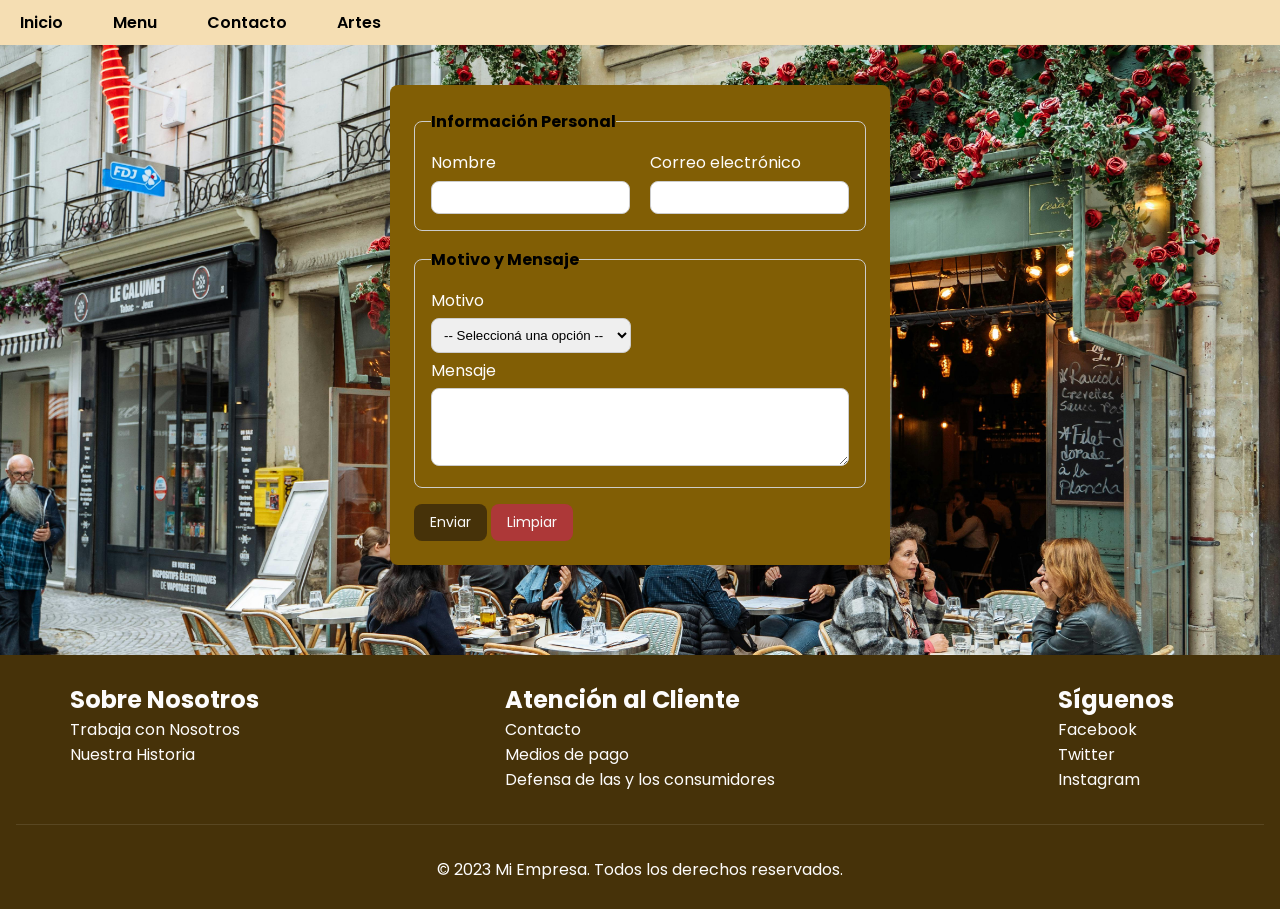
<file: contacto.html>
<!DOCTYPE html>
<html lang="en">
<head>
    <meta charset="UTF-8">
    <meta name="viewport" content="width=device-width, initial-scale=1.0">
    <link rel="icon" type="image/png" href="./img/logo.png">
    <link rel="stylesheet" href="./css/styles.css">
    <link rel="stylesheet" href="https://fonts.googleapis.com/css?family=Poppins">
    <title>Contacto</title>
</head>
<body id="contacto">
     <nav class="navegar"> 
            <ul class="nav-list">
                <li><a href="./index.html">Inicio</a></li>
                <li><a href="./pages/menu.html">Menu</a></li>
                <li><a href="./contacto.html">Contacto</a></li>
                <li><a href="./pages/artes.html">Artes</a></li>
            </ul>
        </nav>

        <main>
            <form class="form" action="https://formspree.io/f/mgorekvk" method="POST">
                <fieldset>
                    <legend><strong>Información Personal</strong></legend>
                    
                    <div class="row-info">
                        <div class="col-info">
                            <label for="nombre">Nombre</label>
                            <input type="text" id="nombre" name="nombre" required>
                        </div>
                        <div class="col-info">
                            <label for="email">Correo electrónico</label>
                            <input type="email" id="email" name="email" required>
                        </div>
                    </div>
            
                </fieldset>

                <fieldset>
                    <legend><strong>Motivo y Mensaje</strong></legend>

                    <label for="motivo">Motivo</label>
                    <select id="motivo" name="motivo" required>
                        <option value="">-- Seleccioná una opción --</option>
                        <option value="consulta">Consulta</option>
                        <option value="reclamo">Reclamo</option>
                        <option value="sugerencia">Sugerencia</option>
                    </select>
                    
                    <label for="mensaje">Mensaje</label>
                    <textarea id="mensaje" name="mensaje" rows="4" cols="50" required></textarea>
                </fieldset>

                <section class="seccion-3">
                      <button class="btn primary" type="submit">Enviar</button>
                      <button class="btn secondary" type="reset">Limpiar</button>
                </section>
            </form>
        </main>
    
    <footer class="footer">
        <div class="sobre nosotros">
            <h2>Sobre Nosotros</h2>
            <ul>
                <li><a href="">Trabaja con Nosotros</a></li>
                <li><a href="">Nuestra Historia</a></li>
            </ul>
        </div>
        <div class="atencion al cliente">
            <h2>Atención al Cliente</h2>
            <ul>
                <li><a href="">Contacto</a></li>
                <li><a href="">Medios de pago</a></li>
                <li><a href="">Defensa de las y los consumidores</a></li>
            </ul>
        </div>
        <div class="redes sociales">
            <h2>Síguenos</h2>
            <ul>
                <li><a href="">Facebook</a></li>
                <li><a href="">Twitter</a></li>
                <li><a href="">Instagram</a></li>
            </ul>
        </div>

        <div class="derechos de autor">
            <p>&copy; 2023 Mi Empresa. Todos los derechos reservados.</p>
        </div>
    </footer>
</body>
</html>
</file>
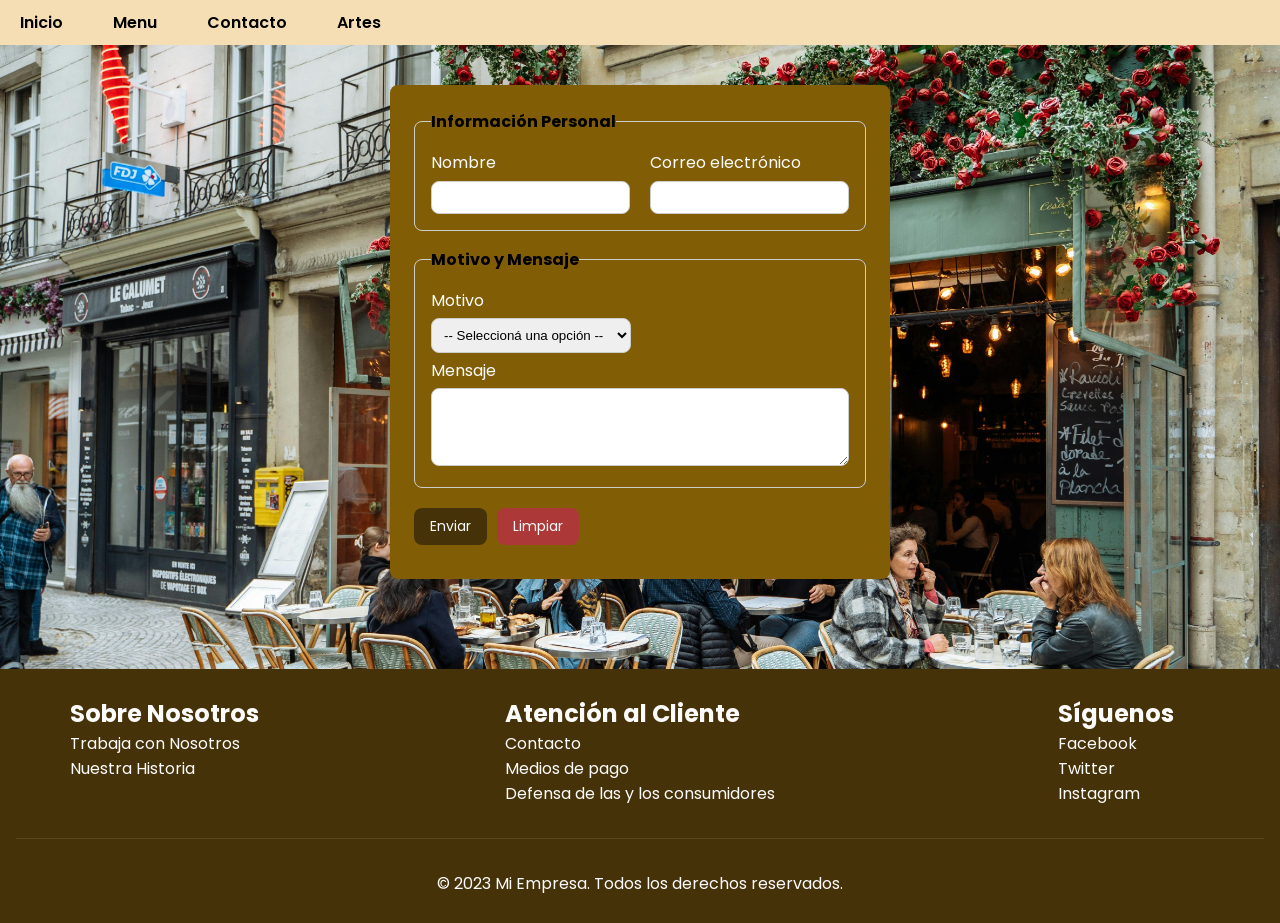
<file: pages/contacto.html>
<!DOCTYPE html>
<html lang="en">
<head>
    <meta charset="UTF-8">
    <meta name="viewport" content="width=device-width, initial-scale=1.0">
    <link rel="icon" type="image/png" href="../img/logo.png">
    <link rel="stylesheet" href="../css/styles.css">
    <link rel="stylesheet" href="https://fonts.googleapis.com/css?family=Poppins">
    <title>Contacto</title>
</head>
<body id="contacto">
     <nav class="navegar"> 
            <ul class="nav-list">
                <li><a href="../index.html">Inicio</a></li>
                <li><a href="./menu.html">Menu</a></li>
                <li><a href="./contacto.html">Contacto</a></li>
                <li><a href="./artes.html">Artes</a></li>
            </ul>
        </nav>

        <main>
            <form class="form" action="https://formspree.io/f/mgorekvk" method="POST">
                <fieldset>
                    <legend><strong>Información Personal</strong></legend>
                    
                    <div class="row-info">
                        <div class="col-info">
                            <label for="nombre">Nombre</label>
                            <input type="text" id="nombre" name="nombre" required>
                        </div>
                        <div class="col-info">
                            <label for="email">Correo electrónico</label>
                            <input type="email" id="email" name="email" required>
                        </div>
                    </div>
            
                </fieldset>

                <fieldset>
                    <legend><strong>Motivo y Mensaje</strong></legend>

                    <label for="motivo">Motivo</label>
                    <select id="motivo" name="motivo" required>
                        <option value="">-- Seleccioná una opción --</option>
                        <option value="consulta">Consulta</option>
                        <option value="reclamo">Reclamo</option>
                        <option value="sugerencia">Sugerencia</option>
                    </select>
                    
                    <label for="mensaje">Mensaje</label>
                    <textarea id="mensaje" name="mensaje" rows="4" cols="50" required></textarea>
                </fieldset>

                <section class="contacto-seccion3">
                      <button class="btn primary" type="submit">Enviar</button>
                      <button class="btn secondary" type="reset">Limpiar</button>
                </section>
            </form>
        </main>
    
    <footer class="footer">
        <div class="sobre nosotros">
            <h2>Sobre Nosotros</h2>
            <ul>
                <li><a href="">Trabaja con Nosotros</a></li>
                <li><a href="">Nuestra Historia</a></li>
            </ul>
        </div>
        <div class="atencion al cliente">
            <h2>Atención al Cliente</h2>
            <ul>
                <li><a href="">Contacto</a></li>
                <li><a href="">Medios de pago</a></li>
                <li><a href="">Defensa de las y los consumidores</a></li>
            </ul>
        </div>
        <div class="redes sociales">
            <h2>Síguenos</h2>
            <ul>
                <li><a href="">Facebook</a></li>
                <li><a href="">Twitter</a></li>
                <li><a href="">Instagram</a></li>
            </ul>
        </div>

        <div class="derechos de autor">
            <p>&copy; 2023 Mi Empresa. Todos los derechos reservados.</p>
        </div>
    </footer>
</body>
</html>
</file>
<file: css/styles.css>
*{
    margin: 0;
    padding: 0;
    box-sizing: border-box;
}

body {
  font-family: "Poppins", sans-serif;
  font-size: 1.6rem;
  background: #573b01;
  color: #fff7fb;

  /* Lo nuevo */
  display: flex;
  flex-direction: column;
  min-height: 100vh;
}

#index {
    background-color: #573b01;
    overflow-x: hidden;
    color: #dfdddd;
    font-family: 'Poppins', sans-serif;
    font-size: 14px;
}

#contacto {
    /* Fondo */
    background-image: url('../img/fondo_contacto.jpg');
    background-position: center;
    background-repeat: no-repeat;
    background-size: cover;
    background-attachment: fixed; /* Mantiene la imagen fija al scrollear */

    /* Estructura */
    min-height: 100vh;
    display: flex;
    flex-direction: column;

    /* Texto y Estilo */
    color: #fdfcfc;
    font-family: 'Poppins', sans-serif;
    font-size: 16px; /* Mejor para dispositivos móviles */
}

/* Tip: Asegura que el contenido empuje el footer al final */
#contacto main {
    flex: 1;
}

#contacto main {
    margin-bottom: 50px; /* Separa el formulario del inicio del footer */
}

.contacto-seccion3 {
    display: flex;
    margin-top: 20px;
    margin-bottom: 10px; /* Dale un respiro al formulario */
    gap: 10px; /* Espacio entre los botones */
}

.cabecera {
    background-color: rgb(0, 0, 0);
    display: flex;
    justify-content: space-between;
    align-items: center;
}

.soporte {
    padding-left: 20px;
    gap: 0.5rem;
}

.soporte span {
    display: flex;
    align-items: center;
}

.logo {
    display: flex;
    align-items: center;
    gap: 0.5rem;
}

.logo h1 {
    font-family: 'Sekuya', sans-serif;
}

.carrito {
    display: flex;
    cursor: pointer;
    align-items: center;
    gap: 0.5rem;
    padding-right: 20px;
}

wa-icon {
    font-size: 1.2rem;
}

.navegar {
    position: sticky;
    top: 0;
    z-index: 1000;
    font-weight: 600;
    font-size: 1rem;
    background-color: wheat;
    padding: 10px 20px;
    color: #000;
}

.nav-list a{
    color: inherit;
    list-style: none;
    text-decoration: none;
}

.nav-list {
    list-style: none;
    margin: 0 auto;
    display: flex;
    gap: 50px;
}

.seccion-1 {
    display: flex;
    justify-content: center;
    margin: 50px 0;
}

.seccion-1 video {
    border-radius: 20px;
}

.especiales {
    text-align: center;
    font-size: 50px;
    font-family: 'Sekuya', sans-serif;
    padding-top: 50px;
    padding-bottom: 30px;
}

.contenedor-cafe {
    display: flex;
    justify-content: center;
    flex-wrap: wrap; /* Permite que los elementos se ajusten a la siguiente línea si no caben en una sola */
    gap: 20px; /* Espacio entre las tarjetas */
    align-items: stretch;
}

.tarjeta { 
    background-color: #865114;
    color: #0b090e;
    max-width: 20rem;
    width: 90%;
    min-height: 22rem;

    display: flex;
    flex-direction: column;
    text-align: center;

    overflow: hidden;
    border-radius: 2rem;
    align-items: center;

    gap: 0.5rem;
    padding: 0.5rem 0.5rem 1.5rem 0.5rem;
}

/* 2. Empujamos el contenedor del botón al fondo */
.tarjeta .seccion-3 {
    margin-top: auto; 
    padding-top: 20px; /* Un poco de espacio extra sobre el botón */
    display: flex;
    justify-content: center; /* Centra el botón horizontalmente */
}

.tarjeta img {
    width: 90%;
    object-fit: cover;
}

.local {
    display: flex;
    justify-content: center;
    margin: 50px 0;
}

.btn {
  padding: 0.5rem 1rem;
  font-size: 14px;
  border: none;
  border-radius: 0.5rem;
  cursor: pointer;
  color: #f9f9f9;
  font-family: 'Poppins', sans-serif;
}

.primary {
  background-color: #463209;
}

.secondary {
  background-color: #ad3838;
}

.form {
    box-shadow: 0px 10px 30px rgba(0, 0, 0, 0.15);
    background-color: #815e05;
    padding: 1.5rem; /* Bajamos de 2rem a 1.5rem para ganar espacio */
    border-radius: 0.5rem;
    max-width: 500px; /* Reducimos el ancho máximo de 700 a 500 */
    margin: 40px auto; /* Reducimos el margen superior/inferior de 100px a 40px */
    width: 90%; /* Esto asegura que en el celu no toque los bordes pegados */
}

.form fieldset {
    border: 1px solid #ccc;
    padding: 1rem;
    margin-bottom: 1rem;
    border-radius: 0.5rem;
}

.form select,
.form textarea {
  display: block;     /* baja los inputs */
  width: 100%;         /* opcional: que ocupen todo el ancho */  
  margin-top: 0.5px;
  margin-bottom: 5px;
  padding: 0.5rem;
  border: 1px solid #ccc;
  border-radius: 0.5rem;
}

.form select{
    max-width: 200px;
}

/* Esto pone Nombre y Correo uno al lado del otro */
.row-info {
    display: grid;
    grid-template-columns: 1fr 1fr; /* Crea dos columnas de igual tamaño */
    column-gap: 20px;               /* El espacio entre ellas */
}

/* Esto asegura que cada grupo ocupe el espacio necesario */
.form-group {
    flex: 1;
    display: flex;
    flex-direction: column; /* Esto pone el label arriba y el input abajo */
    min-width: 200px; /* Evita que se amontonen en pantallas chicas */
}

/* Ajuste para tus inputs actuales */
.form input {
    width: 100%; /* Para que llenen su columna */
    max-width: none; /* Quitamos el límite fijo para que sean parejos */
    box-sizing: border-box; /* Evita que el padding los ensanche de más */
    margin-top: 0.5px;
    padding: 0.5rem;
    border: 1px solid #ccc; 
    border-radius: 0.5rem; 
}

/* Estilo para los labels */
.form label {
    display: block;
    margin-bottom: 5px;
}

.form legend {
    color: black;
}

.footer {
    background-color: #463209;
    display: grid;
    /* Cambiamos el padding para dar espacio en todas las direcciones */
    padding: 1.7rem 1rem; 
    grid-template-columns: 1fr 2fr 1fr;
    justify-items: center;
    gap: 2rem; /* Aumentamos el espacio entre columnas */
}

.footer ul {
  list-style-type: none;
  padding: 0; /* Esto elimina el espacio que queda a la izquierda al quitar los puntos */
}

.footer a {
    color: inherit;
    list-style: none;
    text-decoration: none;
}

/* Esto hace que el último div (derechos de autor) ocupe todo el ancho abajo */
.footer .derechos.de.autor {
    grid-column: 1 / -1; 
    padding-top: 2rem;
    border-top: 1px solid rgba(255,255,255,0.1); /* Una línea sutil divisoria */
    width: 100%;
    text-align: center;
}

video, img {
    max-width: 100%;
    height: auto;
}


/* Media query para celulares y tablets pequeñas */
@media (max-width: 768px) {
    
    /* 1. Cabecera: Apilamos soporte, logo y carrito */
    .cabecera {
        flex-direction: column;
        padding: 15px;
        text-align: center;
        gap: 15px;
    }

    .logo img {
        width: 100px; /* Logo más pequeño en móvil */
        height: auto;
    }

    /* 2. Navegación: Menos espacio entre links */
    .nav-list {
        gap: 15px;
        justify-content: center;
        flex-wrap: wrap; /* Si son muchos, que bajen */
    }

    /* 3. Títulos: Achicamos el tamaño excesivo */
    .especiales {
        font-size: 28px;
        padding: 20px 10px;
    }

    /* 4. Video: Aseguramos que no se pase del ancho */
    .seccion-1 video {
        width: 90% !important; /* Forzamos a que no use los 600px del HTML */
        height: auto;
    }

    /* 5. Imagen del Local: ¡Clave! */
    .local img {
        width: 100%;
        height: auto;
    }

    /* 6. Footer: Una columna para que sea legible */
    .footer {
        grid-template-columns: 1fr;
        text-align: center;
        gap: 1.5rem;
    }

    /* 7. Arreglo para el formulario si estás en la página de contacto */
    .row-info {
        grid-template-columns: 1fr;
    }
}
</file>
